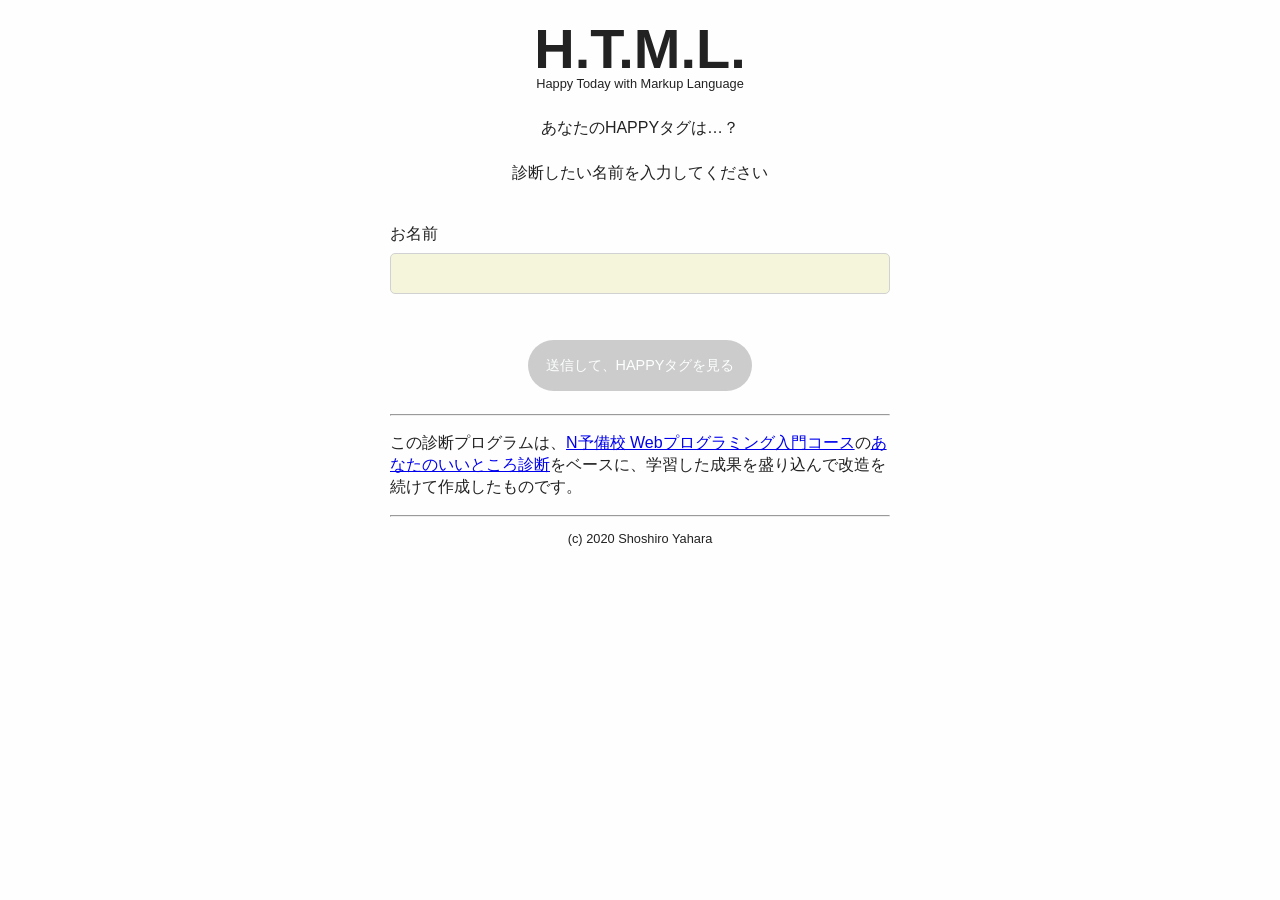
<file: index.html>
<!DOCTYPE html>
<html lang="ja">
<head>
    <meta charset="UTF-8">
    <meta name="viewport" content="width=device-width, initial-scale=1.0">
    <meta name="robots" content="noindex, nofollow, noarchive">
    <title>HTMLタグうらない</title>
    <link rel="stylesheet" href="assets/normalize.css">
    <link rel="stylesheet" href="assets/style.css">
</head>
<body>
    <header>
        <div id="title-area">
            <h1>H.T.M.L.</h1>
            <p class="tagline">Happy Today with Markup Language</p>  
        </div>
    </header>
    <main>
        <div id="input-area">
            <!-- <p class="lead">今日 M月D日 の、あなたのHAPPYタグは…？</p> -->
            <p class="lead">あなたのHAPPYタグは…？</p>
            <p>診断したい名前を入力してください</p>
            <dl>
                <dt>お名前</dt>
                <dd><input type="text" name="お名前" id="user-name" size="40" maxlength="30"></dd>
                <!-- <dt>生年月日</dt> -->
                <!-- <dd><input type="date" name="生年月日" id="user-birthday" size="40" maxlength="30"></dd> -->
            </dl>
            <button id="assessment">送信して、HAPPYタグを見る</button>  
        </div>

        <div id="result-area"></div>
        <div id="tweet-area">
            <script>!function(d,s,id){var js,fjs=d.getElementsByTagName(s)[0],p=/^http:/.test(d.location)?'http':'https';if(!d.getElementById(id)){js=d.createElement(s);js.id=id;js.src=p+'://platform.twitter.com/widgets.js';fjs.parentNode.insertBefore(js,fjs);}}(document, 'script', 'twitter-wjs');</script>
        </div>
    
    </main>
    <footer>
        <hr>
        <p>この診断プログラムは、<a href="https://www.nnn.ed.nico/pages/programming/" target="_blank">N予備校 Webプログラミング入門コース</a>の<a href="https://progedu.github.io/intro-sample/assessment.html" target="_blank">あなたのいいところ診断</a>をベースに、学習した成果を盛り込んで改造を続けて作成したものです。</p>
        <hr>
        <div id="copyright">
          <small>(c) 2020 Shoshiro Yahara</small>
        </div>
      </footer>
    <script src="assets/assessment.js"></script>
</body>
</html>
</file>
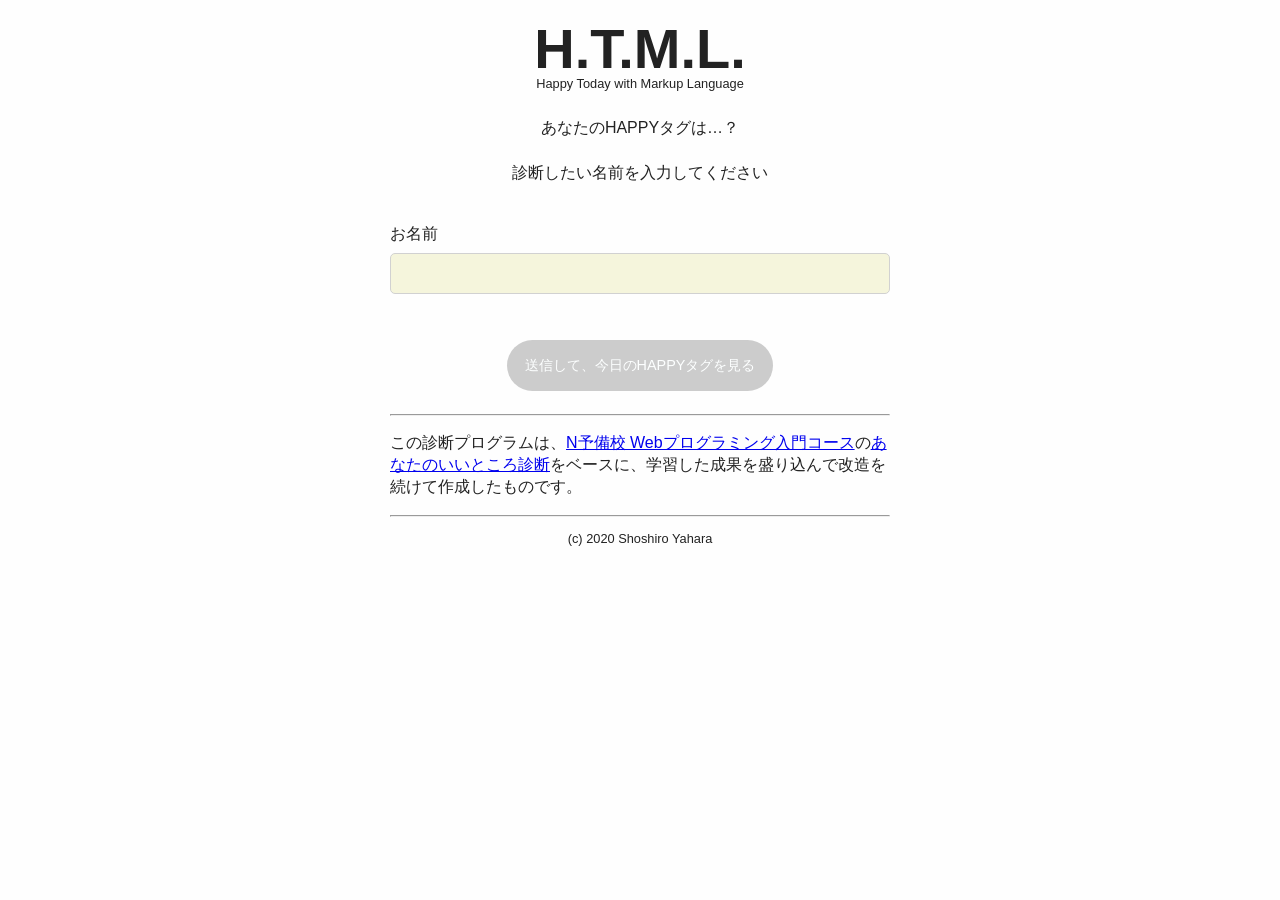
<file: assessment.html>
<!DOCTYPE html>
<html lang="ja">
<head>
    <meta charset="UTF-8">
    <meta name="viewport" content="width=device-width, initial-scale=1.0">
    <meta name="robots" content="noindex, nofollow, noarchive">
    <title>HTMLタグうらない</title>
    <link rel="stylesheet" href="assets/normalize.css">
    <link rel="stylesheet" href="assets/style.css">
</head>
<body>
    <header>
        <div id="title-area">
            <h1>H.T.M.L.</h1>
            <p class="tagline">Happy Today with Markup Language</p>  
        </div>
    </header>
    <main>
        <div id="input-area">
            <!-- <p class="lead">今日 M月D日 の、あなたのHAPPYタグは…？</p> -->
            <p class="lead">あなたのHAPPYタグは…？</p>
            <p>診断したい名前を入力してください</p>
            <dl>
                <dt>お名前</dt>
                <dd><input type="text" name="お名前" id="user-name" size="40" maxlength="30"></dd>
                <!-- <dt>生年月日</dt> -->
                <!-- <dd><input type="date" name="生年月日" id="user-birthday" size="40" maxlength="30"></dd> -->
            </dl>
            <button id="assessment">送信して、今日のHAPPYタグを見る</button>  
        </div>

        <div id="result-area"></div>
        <div id="tweet-area">
            <script>!function(d,s,id){var js,fjs=d.getElementsByTagName(s)[0],p=/^http:/.test(d.location)?'http':'https';if(!d.getElementById(id)){js=d.createElement(s);js.id=id;js.src=p+'://platform.twitter.com/widgets.js';fjs.parentNode.insertBefore(js,fjs);}}(document, 'script', 'twitter-wjs');</script>
        </div>
    
    </main>
    <footer>
        <hr>
        <p>この診断プログラムは、<a href="https://www.nnn.ed.nico/pages/programming/" target="_blank">N予備校 Webプログラミング入門コース</a>の<a href="https://progedu.github.io/intro-sample/assessment.html" target="_blank">あなたのいいところ診断</a>をベースに、学習した成果を盛り込んで改造を続けて作成したものです。</p>
        <hr>
        <div id="copyright">
          <small>(c) 2020 Shoshiro Yahara</small>
        </div>
      </footer>
    <script src="assets/assessment.js"></script>
</body>
</html>
</file>
<file: assets/style.css>
body {
  margin: 0;
  width: 88%;
  padding: 0 20px;
  /* min-width: 280px; */
  max-width: 500px;
  background-color: #fefefe;
  color: #222;
  font-family: sans-serif;
  line-height: 1.4em;
  margin: 0 auto;
}

#title-area {
  /* width: 88%; */
  margin: auto;
  /* padding: 0 20px; */
  /* display: flex; */
  /* justify-content: space-between; */
  text-align: center;
}

h1 {
  font-size: 3.5em;
  margin-bottom: 0px;
}

.tagline{
  font-size: 0.8em;
}

p.lead {
  text-align: center;
  line-height: 1.4em;
  margin: 1.4em auto;
}

#input-area {
  /* background-color: yellow; */
  text-align: center;
}

dl {
  padding: 1.4em 0 0;
}

dt {
  text-align: left;
  margin-bottom: 0.5em;

}
dd {
  margin-inline-start: 0px;
  margin-bottom: 2em;
}

input {
  background-color: beige;
  border: 1px solid #d1d1d1;
  border-radius: 5px;
  box-shadow: none;
  box-sizing: border-box;
  min-height: 1rem;
  padding: 10px;
  width: 100%;
  font-size: 16px;
}

input:focus　{
  border-color: #c00;
  outline: 0;
}

button {
  padding: 1.2em;
  border-radius: 1.8em;
  box-shadow: none;
  box-sizing: border-box;
  background-color: #ccc;
  border-style: none;
  color: #FDFFFF;
  font-size: 90%;
  margin: 1em auto;
}

button:hover {
  background-color: #c00;
  color: #FDFFFF;
}

#copyright {
  width: 88%;
  margin: 10px auto 20px;
  text-align: center;
}
</file>
